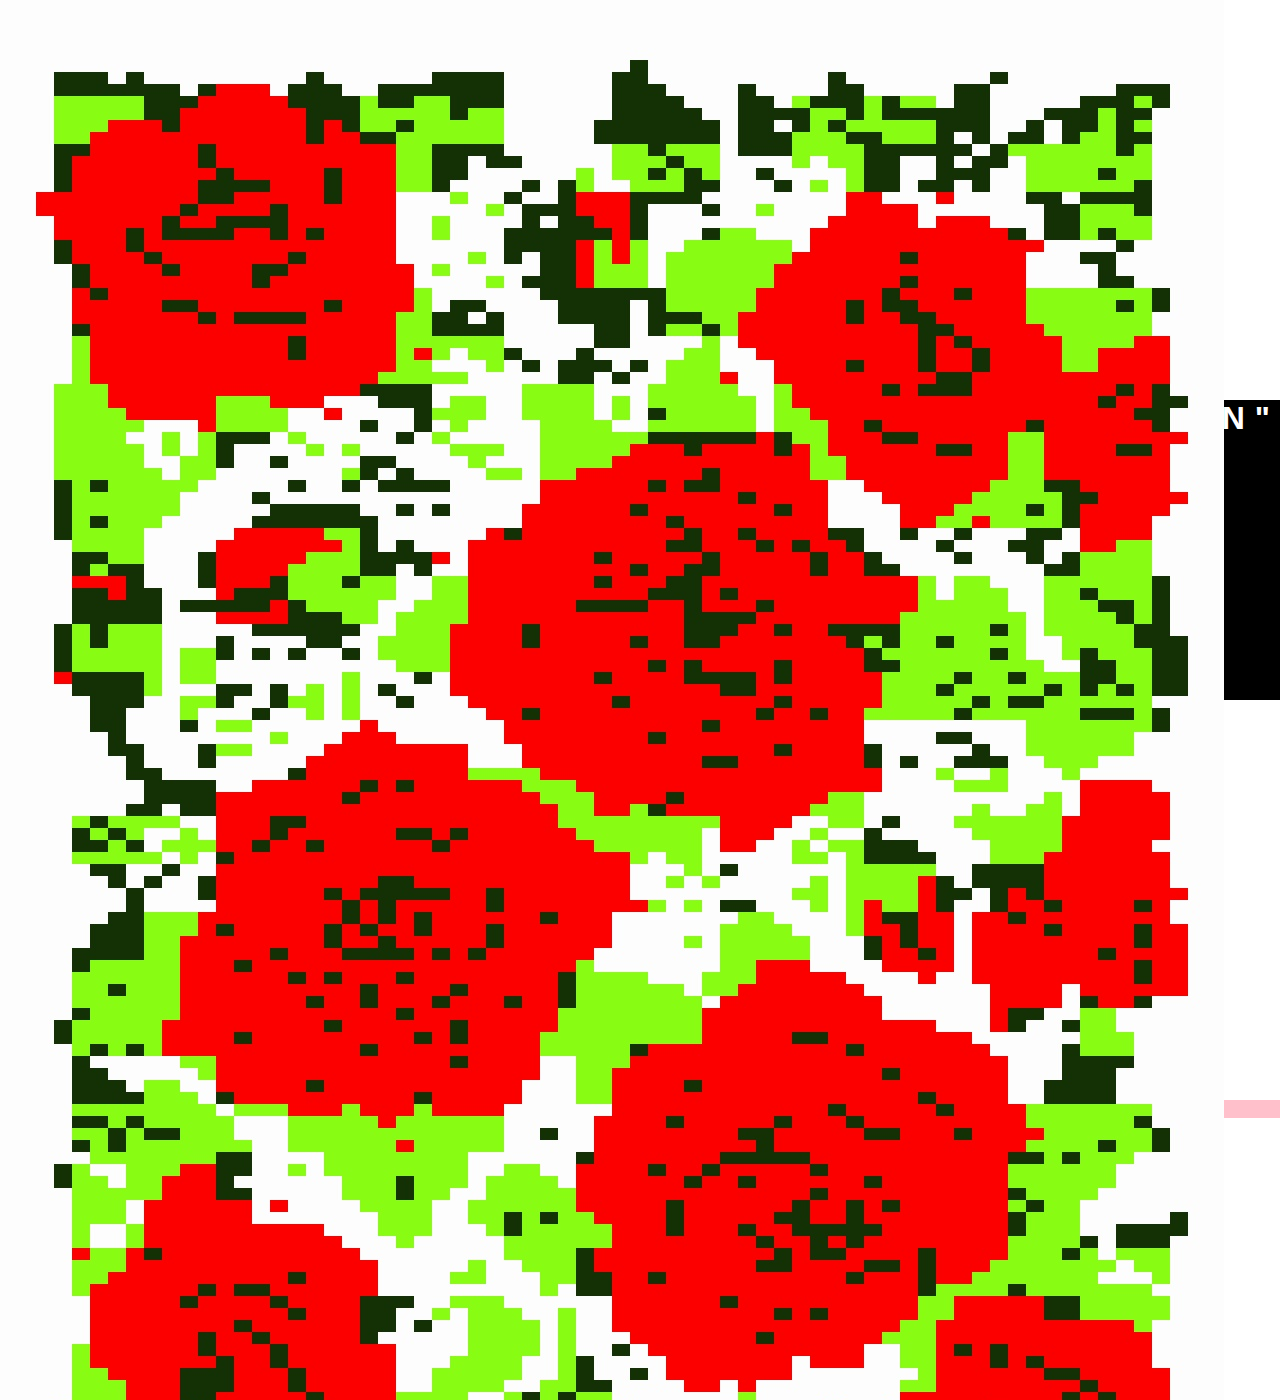
<file: index.html>
<!DOCTYPE html>
	<html>
		<head>
			<meta charset="utf-8">

			<title>asa in progress</title>

			<link rel="stylesheet" type="text/css" href="style1.css">
		</head>

		<body>
			<div class="roseimg">
				<img src="roses.jpg" alt="NOW ERA Roses">
			</div>
			<div class="content">	
				<h1> "site under construction" </h1>
			</div>
			
			<div class="content">
				<p> this site will present Asa Nowers</p>
			</div>
		</body>
	</html>
</file>
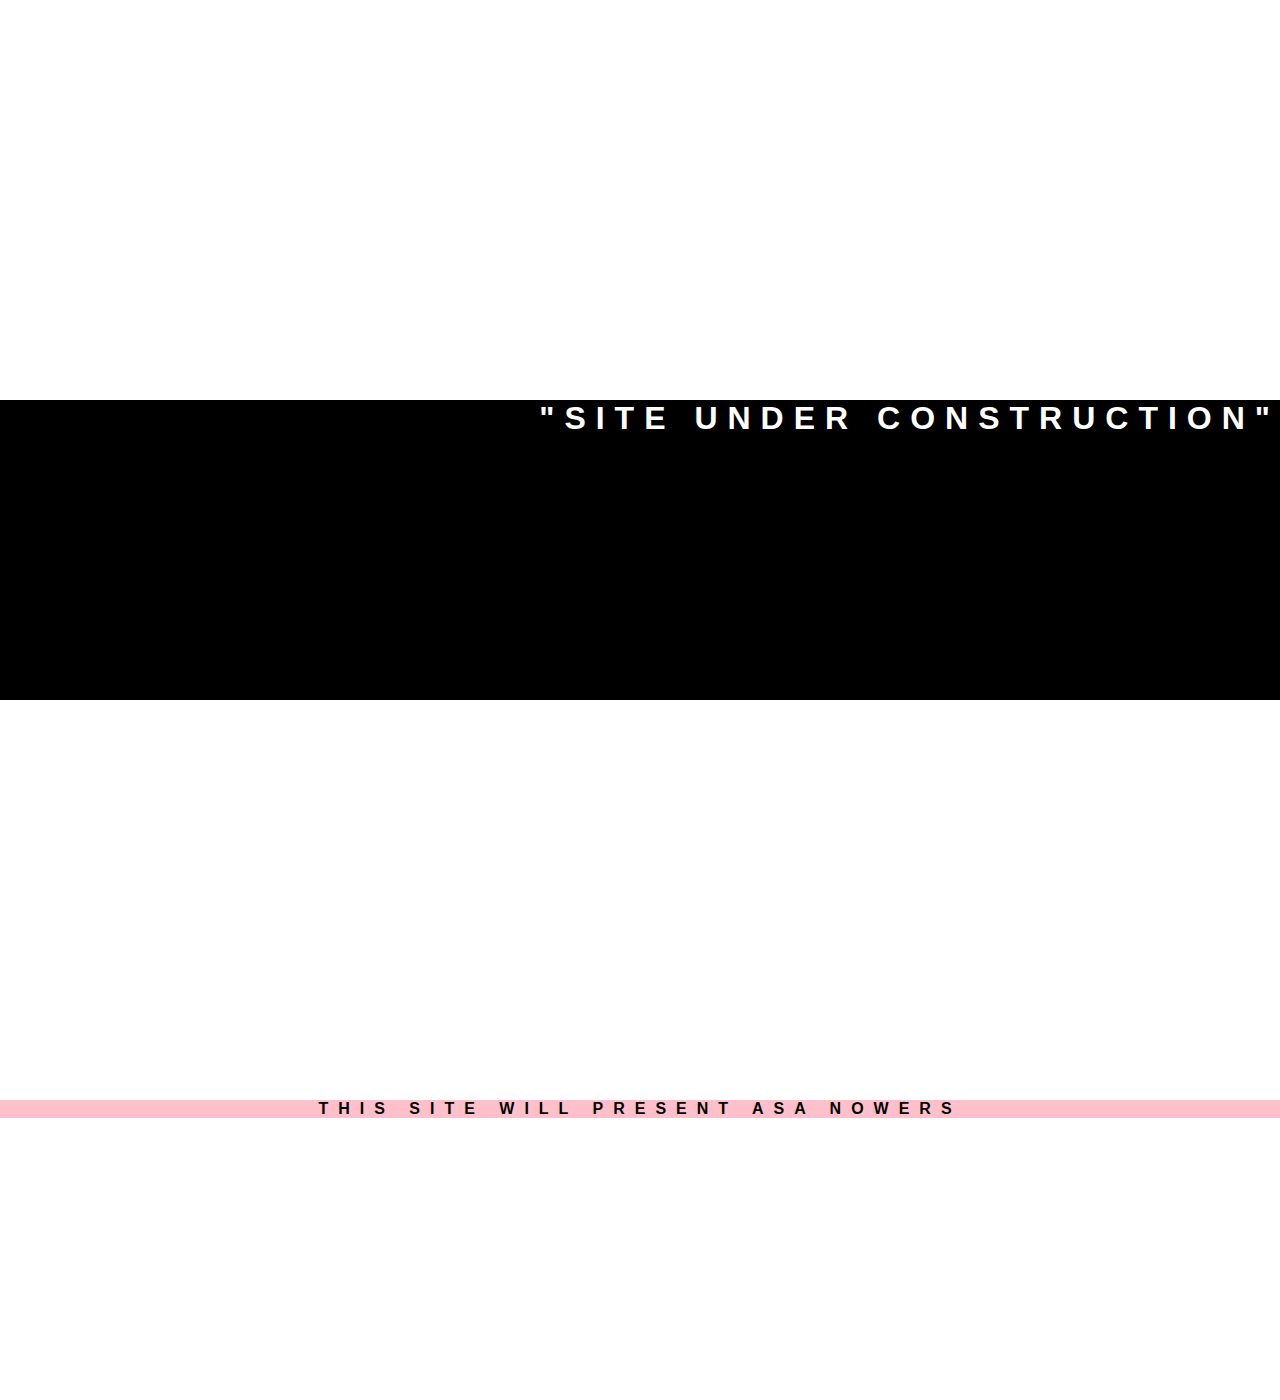
<file: Under Construction.html>
<!DOCTYPE html>
	<html>
		<head>

			<meta charset="utf-8">

			<title>asa in progress</title>

			<link rel="stylesheet" type="text/css" href="style1.css">

		</head>

		<body>

			<div class="content">
				
				<h1> "site under construction" </h1>

			</div>

			<div class="content">
			
				<p> this site will present Asa Nowers</p>

			</div>
	
		</body>

	</html>
</file>
<file: style1.css>
* {
	margin: 0;
}

h1 {
	text-align: right;
	font-family: helvetica;
	margin: auto;
	text-transform: uppercase;
	letter-spacing: 10px;
	color: white;
	background-color: black;
	width: 100%;
	height: 100%;
}

p {
	font-family: helvetica;
	font-weight: bold;
	text-transform: uppercase;
	letter-spacing: 10px;
	color: black;
	background-color: pink;
	width: 100%;
	display: flex;
	justify-content: space-around;
}

.content {
	padding-top: 25pc;
	height: 300px;
	z-index: 1;
}

.roseimg {
	max-width: 200px;
	max-height: 600px;
}

img {
	margin: auto;
	position: fixed;
	max-width: 200px
	max-height: 500px
}
</file>
